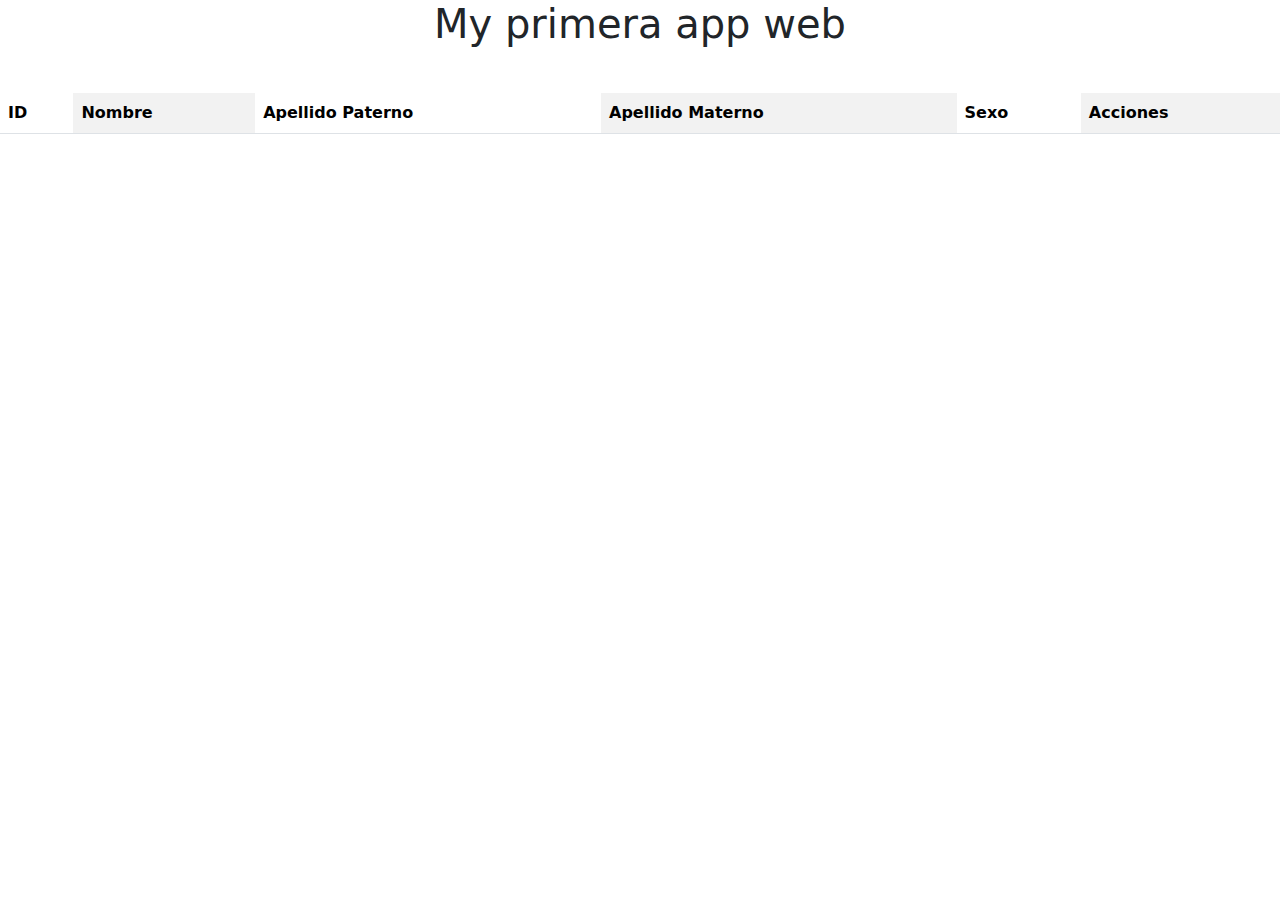
<file: Responsive-desing  AJAX - copia/mi-primer-repo/index.html>
<!DOCTYPE html>
<html lang="en">
<head>
    <meta charset="UTF-8">
    <meta name="viewport" content="width=device-width, initial-scale=1.0">
    <title>Document</title>
    <link rel="stylesheet" href="./styles/style.css">
    <link rel="stylesheet" href="./styles/bootstrap.min.css">
</head>
<body>
    

    <h1 class="fs-1 text-center">My primera app web</h1>

    <table class="table table-striped-columns">
        <thead>
          <tr>
            <th scope="col">ID</th>
            <th scope="col">Nombre</th>
            <th scope="col">Apellido Paterno</th>
            <th scope="col">Apellido Materno</th>
            <th scope="col">Sexo</th>
            <th scope="col">Acciones</th>
          </tr>
        </thead>
        <tbody id="table-body">

        </tbody>

    </table>
    <script src="./scripts/recoverData.js"></script>
    
    </body>
</html>
</file>
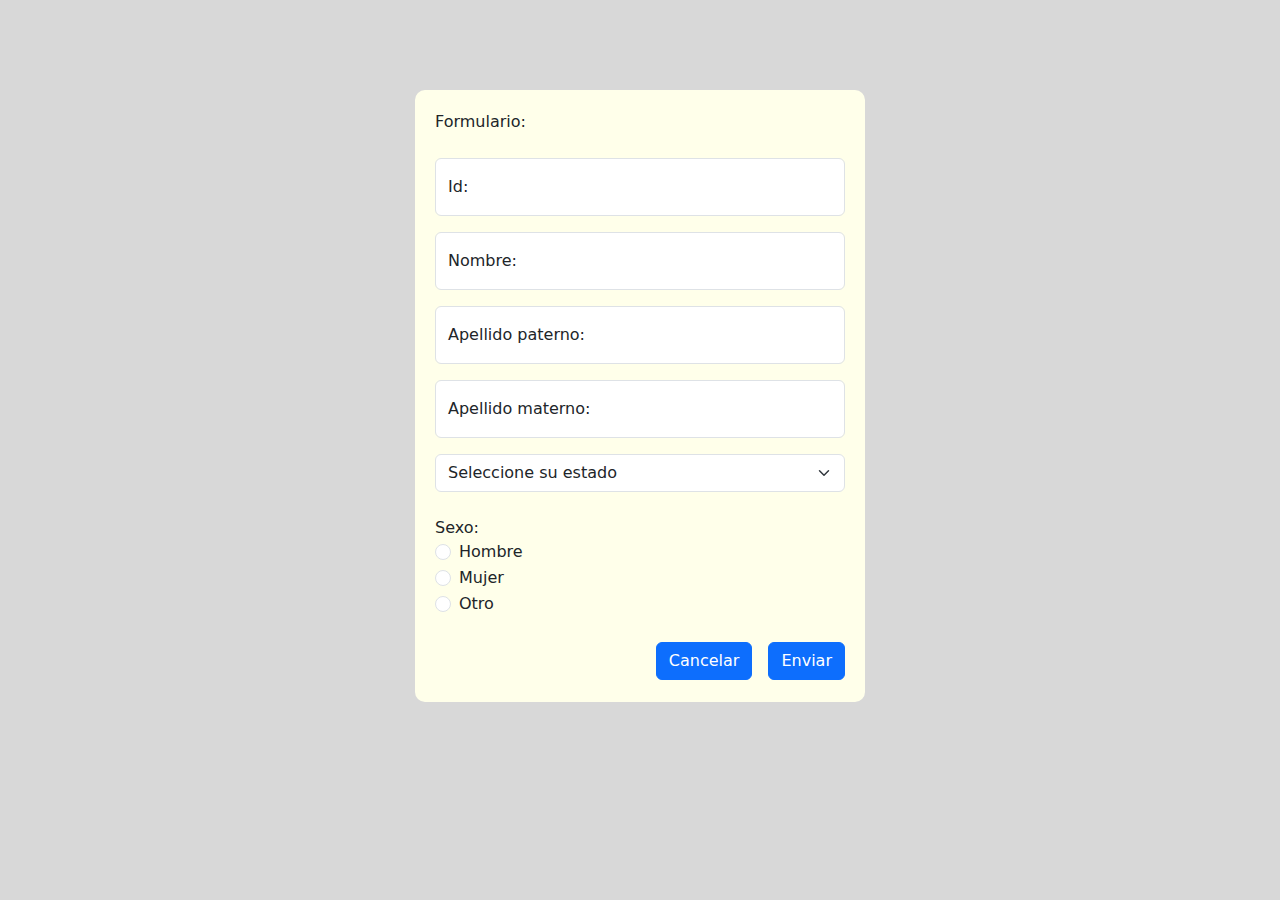
<file: Responsive-desing  AJAX - copia/mi-primer-repo/form.html>
<!DOCTYPE html>
<html lang="en">
<head>
    <meta charset="UTF-8">
    <meta name="viewport" content="width=device-width, initial-scale=1.0">
    <title>My Web Page</title>
    <link href="styles/bootstrap.min.css" rel="stylesheet">
    <link rel="stylesheet" href="./styles/style.css">
</head>
<body>

<div class="container">

    <form action="">
        <label for="" class="text-start">Formulario:</label>

        <br>
        <div class="form-floating mb-3">
          <input type="text" class="form-control id" id="floatingInput" placeholder="">
          <label for="floatingInput">Id:</label>
        </div>
        <div class="form-floating mb-3">
            <input type="text" class="form-control name" id="floatingInput " placeholder="">
            <label for="floatingInput">Nombre:</label>
          </div>
          <div class="form-floating mb-3">
            <input type="text" class="form-control apPaterno" id="floatingInput " placeholder="">
            <label for="floatingInput">Apellido paterno:</label>
          </div>
          <div class="form-floating mb-3">
            <input type="text" class="form-control apMaterno" id="floatingInput" placeholder="">
            <label for="floatingInput">Apellido materno:</label>
          </div>
          <select class="form-select estado" aria-label="Default select example" value="">

            <option selected>Seleccione su estado</option>
            <option value="Aguascalientes">Aguascalientes</option>
            <option value="Baja California">Baja California</option>
            <option value="Baja California Sur">Baja California Sur</option>
            <option value="Campeche">Campeche</option>
            <option value="Chiapas">Chiapas</option>
            <option value="Chihuahua">Chihuahua</option>
            <option value="Coahuila">Coahuila</option>
            <option value="Colima">Colima</option>
            <option value="Durango">Durango</option>
            <option value="Guanajuato">Guanajuato</option>
            <option value="Guerrero">Guerrero</option>
            <option value="Hidalgo">Hidalgo</option>
            <option value="Jalisco">Jalisco</option>
            <option value="México">México</option>
            <option value="Michoacán">Michoacán</option>
            <option value="Morelos">Morelos</option>
            <option value="Nayarit">Nayarit</option>
            <option value="Nuevo León">Nuevo León</option>
            <option value="Oaxaca">Oaxaca</option>
            <option value="Puebla">Puebla</option>
            <option value="Querétaro">Querétaro</option>
            <option value="Quintana Roo">Quintana Roo</option>
            <option value="San Luis Potosí">San Luis Potosí</option>
            <option value="Sinaloa">Sinaloa</option>
            <option value="Sonora">Sonora</option>
            <option value="Tabasco">Tabasco</option>
            <option value="Tamaulipas">Tamaulipas</option>
            <option value="Tlaxcala">Tlaxcala</option>
            <option value="Veracruz">Veracruz</option>
            <option value="Yucatán">Yucatán</option>
            <option value="Zacatecas">Zacatecas</option>

          </select>
          
          <br>

          <label for="checked" class="text-start">Sexo:</label>

          <div class="form-check">
            <input class="form-check-input check-men" type="radio" name="exampleRadios" id="exampleRadios1" value="h">
            <label class="form-check-label" for="exampleRadios1">
              Hombre
            </label>
          </div>
          <div class="form-check">
            <input class="form-check-input check-woman" type="radio" name="exampleRadios" id="exampleRadios2" value="m">
            <label class="form-check-label" for="exampleRadios2">
              Mujer
            </label>
          </div>
          <div class="form-check">
            <input class="form-check-input check-otro" type="radio" name="exampleRadios" id="exampleRadios2" value="o">
            <label class="form-check-label" for="exampleRadios2">
              Otro
            </label>
          </div>

          <br>

          <div class="form-check">

            <div class="d-grid gap-2 d-md-flex justify-content-md-end">
                <button class="btn btn-primary me-md-2 btn-cancelar" type="button" id="btn-cancel">Cancelar</button>
                <button class="btn btn-primary" id="send" type="submit">Enviar</button>
              </div>

    </form>

</div>

<script type="module" src="./scripts/sendDataUser.js"></script>
<script type="module" src="./scripts/form.js"></script>
</body>
</html>
</file>
<file: Responsive-desing  AJAX - copia/mi-primer-repo/styles/style.css>
body {
    background-color: #D8D8D8;
    height: 100%;
    width: 100%;
    min-width: 350px;
}
.container {
    margin-top: 10vh;
    height: 100%;
    width: 100%;
    display: flex;
    justify-content: center;
    align-items: center;
}

form {
    height: auto;
    width: 50vh;
    display: flex;
    justify-content: center;
    flex-direction: column;
    padding: 20px;
    border-radius: 10px;
    background-color: #FFFFEA;
}

table {
    width: 100%;
    height: auto;
    margin-top: 5vh;
}
</file>
